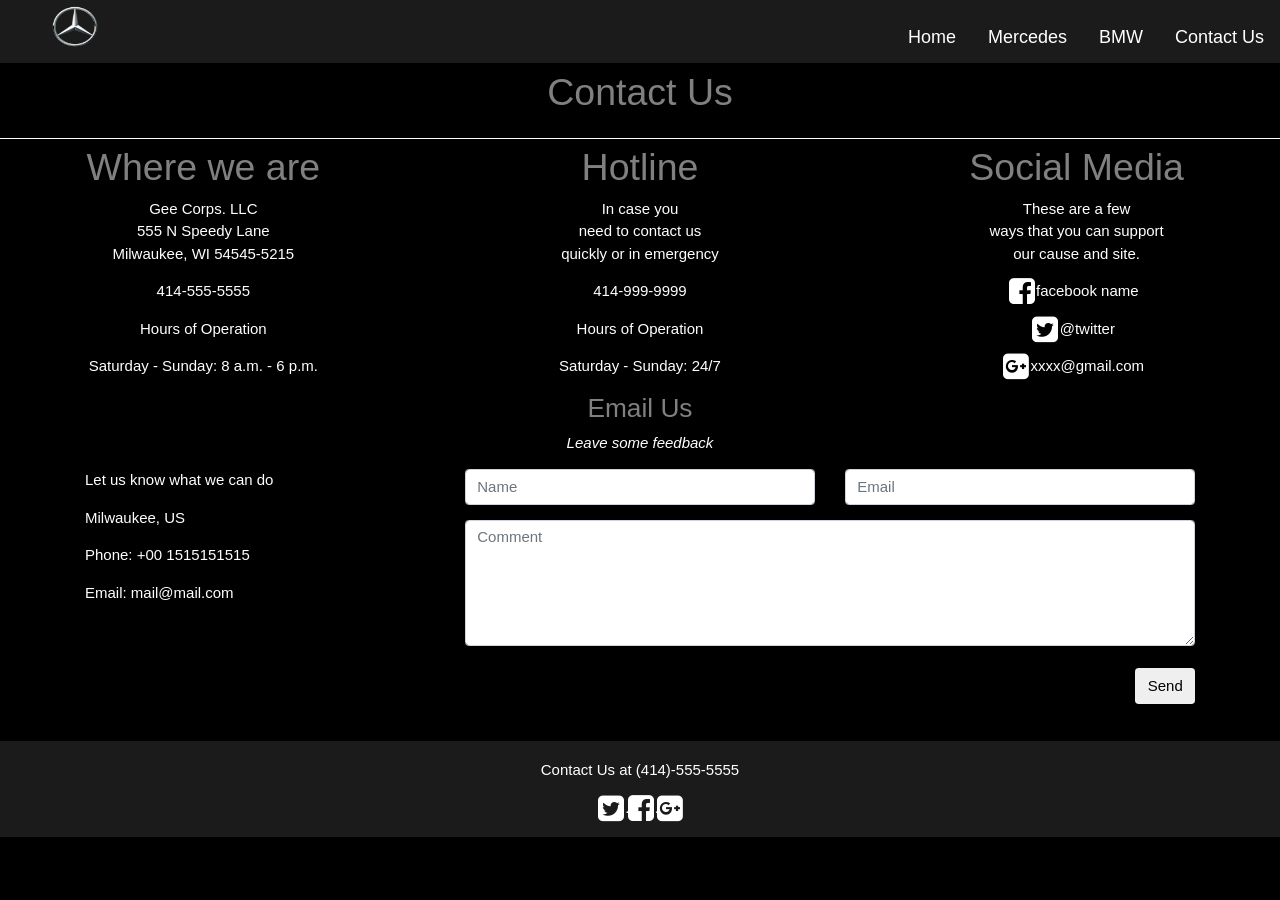
<file: contact.html>
<!DOCTYPE html>
<html lang="en">

<head>
    <meta charset="UTF-8">
    <meta name="viewport" content="width=device-width, initial-scale=1.0">
    <meta http-equiv="X-UA-Compatible" content="ie=edge">
    <link rel="stylesheet" href="https://www.w3schools.com/w3css/4/w3.css">
    <link rel="stylesheet" href="contact.css">
    <link rel="stylesheet" href="https://cdnjs.cloudflare.com/ajax/libs/font-awesome/4.7.0/css/font-awesome.min.css">
    <link rel="stylesheet" href="https://stackpath.bootstrapcdn.com/bootstrap/4.2.1/css/bootstrap.min.css" integrity="sha384-GJzZqFGwb1QTTN6wy59ffF1BuGJpLSa9DkKMp0DgiMDm4iYMj70gZWKYbI706tWS"
        crossorigin="anonymous">
    <script src="https://stackpath.bootstrapcdn.com/bootstrap/4.2.1/js/bootstrap.min.js" integrity="sha384-B0UglyR+jN6CkvvICOB2joaf5I4l3gm9GU6Hc1og6Ls7i6U/mkkaduKaBhlAXv9k"
        crossorigin="anonymous"></script>
    <title>Home</title>
</head>

<body style="background-color:black;" onload="firstrun()">
    <div id="myNav" class="overlay">
        <a href="javascript:void(0)" class="closebtn" onclick="closeNav()">&times;</a>
        <div class="overlay-content">
            <ul>
                <li> <a href="#">Home</a></li>
                <li> <a href="about.html">Mercedes</a> </li>
                <li> <a href="random.html">BMW</a> </li>
                <li> <a href="contact.html">Contact Us</a></li>
            </ul>
        </div>
    </div>
    <div class=" topnav w3-top w3-bar">

        <img src="Mercedes-Benz-logo-2011-1920x1080.png" class="img-responsive" alt="">

        <div class=" topnav-right">

            <a href="index.html" class=" right w3-bar-item w3-button">Home</a>
            <a href="about.html" class=" right w3-bar-item w3-button">Mercedes</a>
            <a href="random.html" class=" right w3-bar-item w3-button">BMW</a>
            <a href="contact.html" class=" right w3-bar-item w3-button">Contact Us</a>

        </div>

        <a href="javascript:void(0);" class="icon" onclick="openNav()">
            <i class="fa fa-bars"></i></a>
    </div>
    <div>
        <div class="banner">
             
        </div>
        <div><h1  style="color:gray" class="text-center">Contact Us</h1></div>
        <div>
        <svg width="100%" height="1">
                <rect width='100%' height="100" style="fill:rgb(255, 255, 255);stroke-width:3;stroke:rgb(255, 255, 255)" />
            </svg>


        <div class="row text-center">
            <div class="col-sm-4">
                <h1 style="color:gray">Where we are</h1>
                <p>Gee Corps. LLC
                    <br>
                    555 N Speedy Lane
                    <br>
                    Milwaukee, WI 54545-5215
                </p>
                <p>414-555-5555</p>
                <p>Hours of Operation</p>
                <p>Saturday - Sunday: 8 a.m. - 6 p.m.</p>
            </div>
            <div class="col-sm-4">
                <h1  style="color:gray">Hotline</h1>
                <p>In case you 
                    <br>
                    need to contact us 
                    <br>
                    quickly or in emergency
                </p>
                <p>414-999-9999</p>
                <p>Hours of Operation</p>
                <p>Saturday - Sunday: 24/7</p>
            </div>
            <div class="col-sm-4">
                <h1  style="color:gray">Social Media</h1>
                <p>These are a few
                    <br>
                    ways that you can support 
                    <br>
                    our cause and site.
                </p>
                <p> <i class="fa fa-facebook-square"></i>. facebook name  </p>
                <p> <i class="fa fa-twitter-square"></i>. @twitter</p>
                <p>  <i class="fa fa-google-plus-square"></i>. xxxx@gmail.com</p>
            </div>
        </div>



    </div>
    <div style="color: white" id="contact" class="container">
        <h3  style="color:gray" class="text-center">Email Us</h3>
        <p class="text-center"><em>Leave some feedback</em></p>

        <div class="row">
            <div class="col-md-4">
                <p>Let us know what we can do</p>
                <p><span class="glyphicon glyphicon-map-marker"></span>Milwaukee, US</p>
                <p><span class="glyphicon glyphicon-phone"></span>Phone: +00 1515151515</p>
                <p><span class="glyphicon glyphicon-envelope"></span>Email: mail@mail.com</p>
            </div>
            <div class="col-md-8">
                <div class="row">
                    <div class="col-sm-6 form-group">
                        <input class="form-control" id="name" name="name" placeholder="Name" type="text" required>
                    </div>
                    <div class="col-sm-6 form-group">
                        <input class="form-control" id="email" name="email" placeholder="Email" type="email" required>
                    </div>
                </div>
                <textarea class="form-control" id="comments" name="comments" placeholder="Comment" rows="5"></textarea>
                <br>
                <div class="row">
                    <div class="col-md-12 form-group">
                        <button  class="btn pull-right" type="submit">Send</button>
                    </div>
                </div>
            </div>
        </div>
        <br>



    </div>
    <footer class="container-fluid text-center bg ">
        <p>Contact Us at (414)-555-5555</p>
        <i class="fa fa-twitter-square"></i>
        ..
        <i class="fa fa-facebook-square"></i>
        ..
        <i class="fa fa-google-plus-square"></i>

    </footer>

    <script src="https://code.jquery.com/jquery-3.3.1.slim.min.js" integrity="sha384-q8i/X+965DzO0rT7abK41JStQIAqVgRVzpbzo5smXKp4YfRvH+8abtTE1Pi6jizo"
        crossorigin="anonymous"></script>
    <script src="https://cdnjs.cloudflare.com/ajax/libs/popper.js/1.14.6/umd/popper.min.js" integrity="sha384-wHAiFfRlMFy6i5SRaxvfOCifBUQy1xHdJ/yoi7FRNXMRBu5WHdZYu1hA6ZOblgut"
        crossorigin="anonymous"></script>
    <script src='cars.js'></script>
</body>

</html>
</file>
<file: contact.css>
.center {
  display: block;
  margin-left: auto;
  margin-right: auto;
  width: 100%;
  height: 100%;
}
.row {
  color: white
}
.banner {
  height: 70px;
}

.engine {
  display: block;
  margin-left: auto;
  margin-right: auto;
  width: 100%;
  height: 100%
}

.containerBox {
  position: relative;
  display: flex;
  margin: 0 0;

}

.text-box {
  position: absolute;
  top: 20%;
  height: 100%;
  left: 5%;
  width: 100%;
  padding-bottom: 0;
}

.text-box1 {
  position: relative;
  top: 50%;
  height: 100%;
  /* left: 5%;   */
  width: 100%;
  padding-bottom: 0;

}

.font {
  font-family: 'Franklin Gothic Medium', 'Arial Narrow', Arial, sans-serif;
  font-size: 3vw;
  /* font-weight: 500; */
  color: white;
  margin-left: auto;
  margin-right: auto;
  /* top: 50%;
    left: 10%; */
  padding: 0;
}

.font1 {
  font-family: sans-serif;
  font-size: 2vw;
  font-style: italic;
  color: white;
  margin-left: auto;
  margin-right: auto;
}

.white {
  font-family: 'Franklin Gothic Medium', 'Arial Narrow', Arial, sans-serif;
  font-size: 3vw;
  text-align: center;
  /* font-weight: 500; */
  color: white;
}

.white1 {
  font-family: 'Franklin Gothic Medium', 'Arial Narrow', Arial, sans-serif;
  font-size: 1.2vw;
  text-align: center;
  color: white;
  padding-left: 15%;
  padding-right: 15%
}

.quote {
  font-family: 'Gill Sans', 'Gill Sans MT', Calibri, 'Trebuchet MS', sans-serif;
  font-style: italic;
  font-size: 1.5vw;
  text-align: center;
  color: white;
  padding-left: 15%;
  padding-right: 15%;
}

.white2 {
  font-family: 'Franklin Gothic Medium', 'Arial Narrow', Arial, sans-serif;
  font-size: 3vw;
  text-align: left;
  color: white;
}

@media screen and (max-width: 600px) {
  .white1 {
    font-family: 'Franklin Gothic Medium', 'Arial Narrow', Arial, sans-serif;
    text-align: center;
    color: white;
    font-size: 1.5vh;
    padding-left: 0;
    padding-right: 0;
  }

  .white {
    font-family: 'Franklin Gothic Medium', 'Arial Narrow', Arial, sans-serif;
    font-size: 2.5vh;
    text-align: center;
    font-weight: 500;
    color: white;
  }

  .quote {
    font-family: 'Gill Sans', 'Gill Sans MT', Calibri, 'Trebuchet MS', sans-serif;
    font-style: italic;
    font-size: 3vw;
    text-align: center;
    color: white;
    padding-left: 15%;
    padding-right: 15%
  }
}

.gts {
  float: right;
  width: 100%;
  height: 100%;
}

.txt {
  padding-left: 15vw;
  padding-right: 15vw;
}

.card {

  font-size: 1.4vw;
  font-weight: 400;
  color: rgb(58, 58, 58);
  margin-left: auto;
  margin-right: auto;
  background-color: black;
  color: white;
  display: inline-block;
  padding: 1.5vh 1.5vw;
}

.card:hover {
  background-color: white;
  opacity: 0.5;
  color: black;
  border-style: solid;
  border-color: black;
}


.button:hover {
  background-color: white;
  color: black;

}

.img-responsive {
  height: 75px;
  width: 150px;
  float: left;

}

.contain {
  position: absolute;
  width: 100%;
  height: 100%;

}

.topnav {
  color: white;
  background-color: #1b1b1b;  
  display: flex;
  position: fixed;
  top: 0;
  overflow: hidden;
  z-index: 99999;
  height: 7vh
}

@media screen and (max-width: 600px) {
  .topnav a:not(:checked) {display: none;}
  .topnav a.icon {
    position: absolute;
    top: 30%;
    right: 10%;
    display: block;
  }
}

@media screen and (max-width: 600px) {
  .topnav.responsive {
    position: relative;
  }

  .topnav.responsive a.icon {
    position: absolute;
    right: 5;
    top: 0;
  }

  .topnav.responsive a {
    float: none;
    display: block;
    text-align: left;
  }
}

  .topnav .icon {
    display: none;
  }

.fa {
  transform: scale(2, 2);
}

.topnav-right {
  position: absolute;
  right: 0%;
  top: 25%;
  font-size: 2vw;
  font-size: 2vh;

}

.w3-bar {
  /* opacity: 0.5; */
  size: 10vh;
}

.mySlides {
  display: none;
}

.prev,
.next {
  cursor: pointer;
  position: absolute;
  bottom: 45%;
  width: auto;
  /* margin-top: -120px; */
  padding-left: 10px;
  padding-right: px;
  padding-bottom: 10px;
  color: #A371D1;
  font-weight: bold;
  font-size: 60px;
  transition: 0.5s ease;
  border-radius: 0 15px 15px 0;
}

.next {
  right: 0px;
  border-radius: 15px 0px 0px 15px;
}

.prev:hover,
.next:hover {
  background-color: white;
}

.overlay {
  height: 0%;
  width: 100%;
  position: fixed;
  z-index: 1;
  top: 0;
  left: 0;
  background-color: rgb(0, 0, 0);
  background-color: rgba(0, 0, 0, 0.9);
  overflow-y: hidden;
  transition: 0.5s;
}

.overlay-content {
  position: absolute;
  top: 7%;
  width: 100%;
  text-align: left;
  margin-top: 30px;
}

.overlay a {
  padding: 8px;
  text-decoration: none;
  font-size: 5vw;
  color: #818181;
  display: block;
  transition: 0.3s;
}

.overlay a:hover,
.overlay a:focus {
  color: #f1f1f1;
}

.overlay .closebtn {
  position: absolute;
  top: 20px;
  right: 45px;
  font-size: 60px;
}

@media screen and (max-height: 450px) {
  .overlay {
    overflow-y: auto;
  }

  .overlay a {
    font-size: 20px
  }

  .overlay .closebtn {
    font-size: 40px;
    top: 15px;
    right: 35px;
  }
}

.fade-in {
  animation: animationFrames ease 3s;
  animation-iteration-count: 1;
  transform-origin: 50% 50%;
  animation-fill-mode: forwards;
  /*when the spec is finished*/
  -webkit-animation: animationFrames ease 3s;
  -webkit-animation-iteration-count: 1;
  -webkit-transform-origin: 50% 50%;
  -webkit-animation-fill-mode: forwards;
  /*Chrome 16+, Safari 4+*/
  -moz-animation: animationFrames ease 3s;
  -moz-animation-iteration-count: 1;
  -moz-transform-origin: 50% 50%;
  -moz-animation-fill-mode: forwards;
  /*FF 5+*/
  -o-animation: animationFrames ease 3s;
  -o-animation-iteration-count: 1;
  -o-transform-origin: 50% 50%;
  -o-animation-fill-mode: forwards;
  /*Not implemented yet*/
  -ms-animation: animationFrames ease 3s;
  -ms-animation-iteration-count: 1;
  -ms-transform-origin: 50% 50%;
  -ms-animation-fill-mode: forwards;
  /*IE 10+*/
}

@keyframes animationFrames {
  0% {
    opacity: 0;
    transform: translate(0px, -25px);
  }

  100% {
    opacity: 1;
    transform: translate(0px, 0px);
  }
}

@-moz-keyframes animationFrames {
  0% {
    opacity: 0;
    -moz-transform: translate(0px, -25px);
  }

  100% {
    opacity: 1;
    -moz-transform: translate(0px, 0px);
  }
}

@-webkit-keyframes animationFrames {
  0% {
    opacity: 0;
    -webkit-transform: translate(0px, -25px);
  }

  100% {
    opacity: 1;
    -webkit-transform: translate(0px, 0px);
  }
}

@-o-keyframes animationFrames {
  0% {
    opacity: 0;
    -o-transform: translate(0px, -25px);
  }

  100% {
    opacity: 1;
    -o-transform: translate(0px, 0px);
  }
}

@-ms-keyframes animationFrames {
  0% {
    opacity: 0;
    -ms-transform: translate(0px, -25px);
  }

  100% {
    opacity: 1;
    -ms-transform: translate(0px, 0px);
  }
}

.back {
  background-color: black;
  padding: 8vw 8vh;
  margin: 0;
}
.col-sm-6 {
  background-color: black
}

.back1 {
  background-color: black;
  padding: 8vw 8vh;
  /* margin: 0; */
}

.back2 {
  background-color: black;
  padding: 4vh;
}

.parent {
  width: 100%;
  margin: 0 auto;
  height: 60vh;
  /* background-color: black;
  padding-left: 15px;
  padding-right: 15px;
  padding-top: 150px;
  padding-bottom: 150px; */
}


@media only screen and (max-width: 600px) {

  .parent {
    width: 100%;
    margin: 0 auto;
    height: auto;
    background-color: black;
  }

  .third {
    /* padding-top: 15px; */
    /* padding-left: 0;
    padding-right: 0; */
    margin-left: 0;
    margin-right: 0;
    background-color: black;
  }

  .twothird {
    background-color: black;
    padding-right: 0px;
    padding-left: 0px;

  }

  

}


.w3-half {
  height: 100%;
}

.third {
  background-color: black;
  padding: 15px;
}

.twothird {
  background-color: black;
  padding-right: 15px;
  padding-bottom: 50px;
}

.wrap {
  background-color: black;
  padding: 15px
}

.column1 {
  float: left;
  width: 50%;
}
.column {
  float: left;
  width: 50%;
}

.column{
    /* filter: url(filters.svg#grayscale); Firefox 3.5+ */
    /* filter: gray;  IE5+  */
    -webkit-filter: grayscale(1); /* Webkit Nightlies & Chrome Canary */
    transition: all .7s ease-in-out;  
}

.column:hover {
  -webkit-filter: grayscale(0);
}
.yes {
  -webkit-filter: grayscale(0)
}
.closebtn {
  position: absolute;
  top: 10px;
  right: 15px;
  color: white;
  font-size: 35px;
  cursor: pointer;
}

.pad {
  padding: 1px;
  background-color: gray;
  color: transparent
}

.zoom {
  transition: transform 1s;
  /* margin: 0 auto; */
}

.zoom:hover {
  -ms-transform: scale(1.5);
  /* IE 9 */
  -webkit-transform: scale(1.5);
  /* Safari 3-8 */
  transform: scale(1.5);
}

.grow {
  transition: all 0.8s ease-in-out;
  opacity: 0.8;
}

.grow:hover {
  transform: scale(1.1);
  opacity: 1;
}




.centered {
  position: absolute;
  top: 40%;
  left: 50%;
  transform: translate(-50%, -50%);
  font-size: 5vh;
  color: white;
  font-weight: bold;
  /* z-index: -1; */
}


.container {
  position: relative;


}
.container1 {
  position: relative;
  /* padding: 0 0; */

}

.bg {
  background-color: #1b1b1b;
  color: white;
  padding: 2vh
}
#vid {
   width: 1920px;

  height: 1080px

}

.tre {
  width: 33%;
}
.quatro{
  width: 67%;
}

.pic {
  position: relative;
}
.btn1 {
  border-color: white;
  border: 5px
}
</file>
